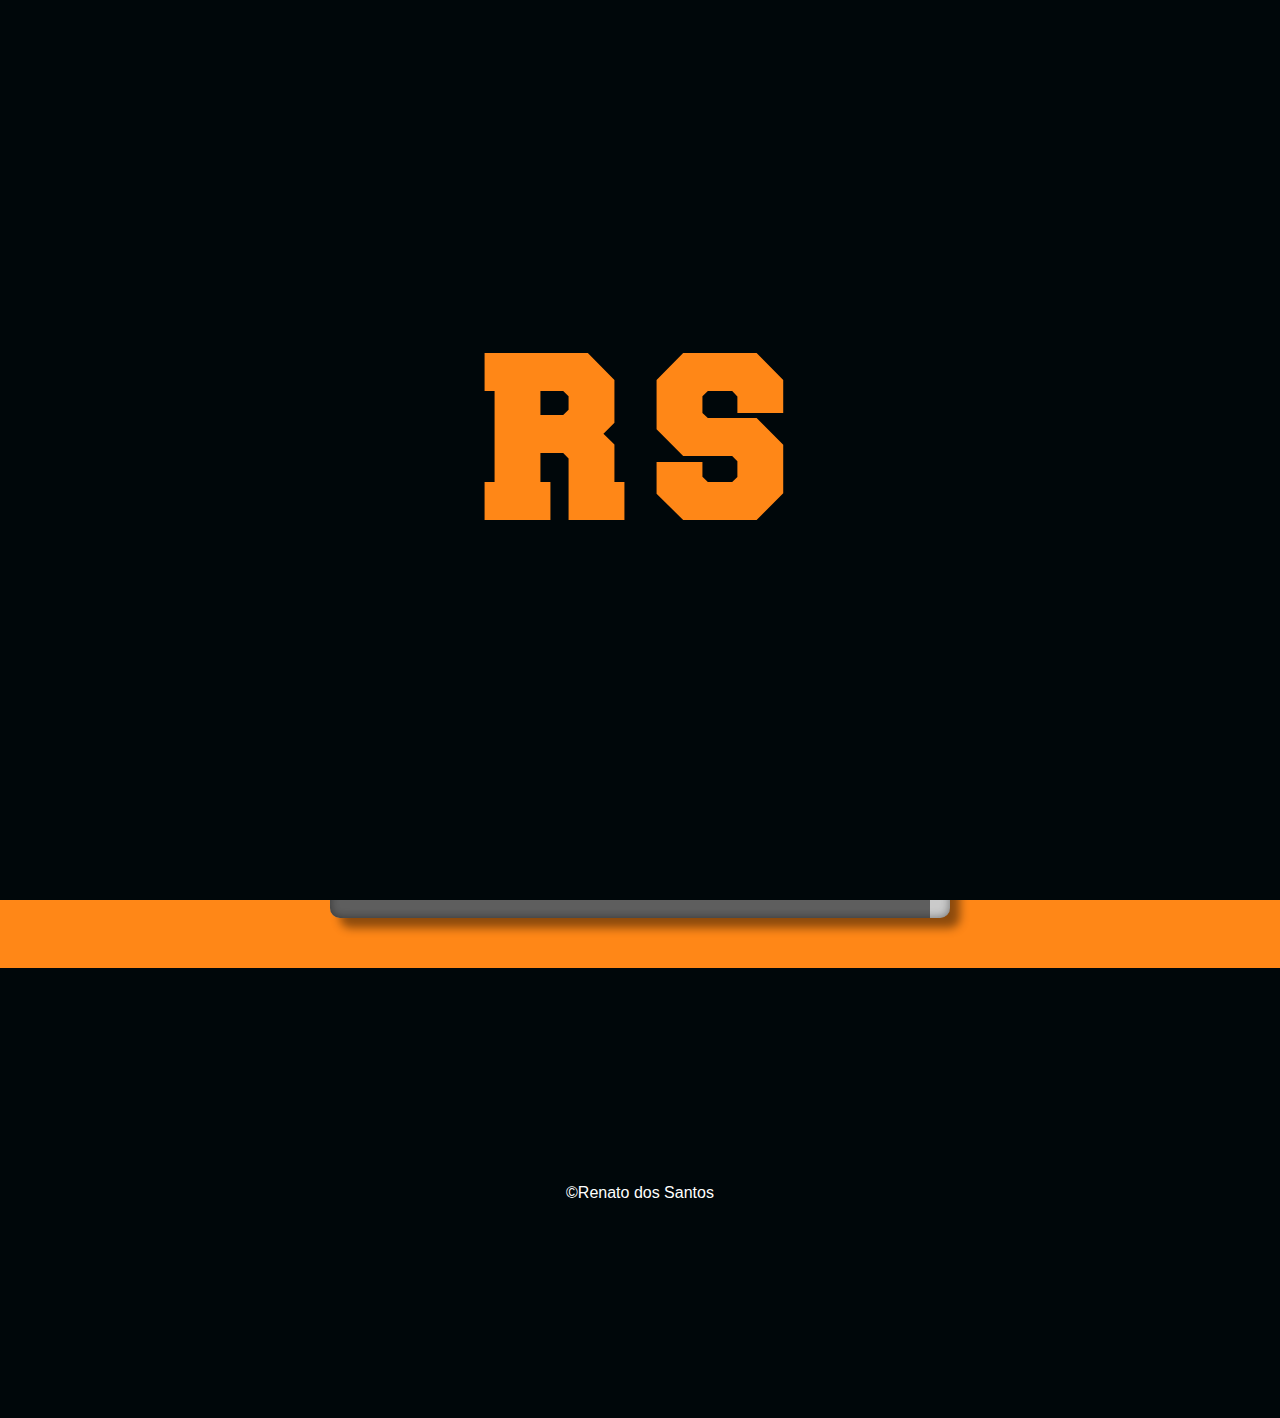
<file: projetos/gameMemoria/game-memoria.html>
<!DOCTYPE html>
<html lang="pt-br">

<head>
    <meta charset="UTF-8">
    <meta http-equiv="X-UA-Compatible" content="IE=edge">
    <meta name="viewport" content="width=device-width, initial-scale=1.0">

    <link rel="preconnect" href="https://fonts.googleapis.com">
    <link rel="preconnect" href="https://fonts.gstatic.com" crossorigin>
    <link href="https://fonts.googleapis.com/css2?family=Righteous&display=swap" rel="stylesheet">
    <link rel="stylesheet" href="./style/style-game-memoria.css">
    <link rel="stylesheet" href="../../style/load.css">
    <link rel="stylesheet" href="../../style/principal.css">
    <link rel="stylesheet" href="../../style/style-paginas.css">
    <link rel="stylesheet" href="../../style/footer.css">
    <title>Memória</title>
</head>

<body onload="startGame()">
    <div class="load">
        <div class="logo-animation">
            <p class="r" style="--letra:'r'">r</p>
            <p class="s" style="--letra: 's'">s</p>
        </div>
    </div>
    <div id="gameOver" class="gameOver">
        <div>
            Parabéns, você completou o jogo !!!!
        </div>
        <button id="restart" onclick="restart()"> Jogar Novamente</button>
    </div>
    <header>
        <div class="descProjeto">
            <div class="dadosProjeto">
                <h1>Jogo da Memoria</h1>
                <p>Projeto criado duante o modulo Javascript do programador br</p>
            </div>
            <ul class="tec">
                <li><img src="../../imagens/techs/html.png" alt=""></li>
                <li><img src="../../imagens/techs/css.png" alt=""></li>
                <li><img src="../../imagens/techs/javascript.png" alt=""></li>

            </ul>
        </div>
    </header>
    <section class="game-box">
        <div id="start" class="start">
            <div class="descricao">
                <h1>Jogo da memoria</h1>
                <p>Jogo desenvolvido durante o modulo de javascrip no curso do Programador Br</p>
            </div>


            <div class="temas">
                <div class="tema">
                    <a href="./game-memoria.html" href="#gameBoard" id="marvel">
                        <img src="./assets/temas/marvel/iron.png" alt="">
                        <button id="marvel" class="btn">Marvel</button>
                    </a>
                </div>
                <div class="tema">
                    <a href="./game-memoria.html" href="#gameBoard" id="tech">
                        <img src="./assets/temas/tech/react.png" alt="">
                        <button id="tech" class="btn">Tech</button>
                    </a>
                </div>
                <div class="tema">
                    <a href="./game-memoria.html" href="#gameBoard" id="dragonball">
                        <img src="./assets/temas/dragonball/gohan.png" alt="">
                        <button id="dragonball" class="btn">Dragon Ball</button>
                    </a>
                </div>
            </div>
        </div>

        <div id="gameBoard" class="gameBoard"></div>
    </section>
    <footer>
        <span> &copy;Renato dos Santos</span>


    </footer>

    <script src="./script-temas-game-memoria.js"></script>

    <script src="./script-game-memoria.js"></script>

    <script src="./script-view-game-memoria.js"> </script>

    <script src="../../scripts/pre-loader.js"></script>

</body>

</html>
</file>
<file: projetos/gameMemoria/style/style-game-memoria.css>
body{
    display: flex;
    justify-content: center;
    align-items: center;
    flex-direction: column;
    width: 100%;
    min-height: 100vh;
    background-color: var(--cor-primaria);
    font-family: 'Righteous', sans-serif ;
    border-radius: 20px;
    position: relative;
}
header{
    width: 100%;
}
/*          container               */

.game-box{
    background-color: rgb(202, 202, 202);
    max-width: 1200px;
    min-height: 600px;
    display: grid;
    grid-template-columns: auto auto;
    align-items: center;
    border-radius: 10px;
    overflow: hidden;
    margin: 50px 10px;
    box-shadow: 10px 10px 10px rgba(0, 0, 0, 0.45),
    inset 0 0 10px rgba(0, 0, 0, 0.45);
}
.start{
    width: 100%;
    height: 100%;
    max-width: 600px;
    background-color: rgba(0, 0, 0, 0.534);
    display: flex;
    justify-content: space-evenly;
    align-items:center;
    flex-direction: column;
    padding: 10px 0;
}
.temas{
    width: 90%;
    min-height: 100px;
    display: flex;
    justify-content: space-evenly;
    align-items: center;
    flex-wrap: wrap;
    gap: 5px;
}
.tema{
    width: 150px;
    height: 200px;
    position: relative;
    border-radius: 10px;
    overflow: hidden;
    background-color: rgb(212, 212, 212);
    box-shadow: 0px 0px 20px rgba(0, 0, 0, 0.815);
    transition: 1s;
}
.tema:hover{
    transform: scale(1.1);
    background-color: var(--cor-primaria);
    /* box-shadow: 0px 0px 20px var(--cor-primaria); */
}
.tema a{
    width: 100%;
    height: 100%;
    display: flex;
    justify-content: space-between;
    align-items: center;
    flex-direction: column;
    cursor: pointer;
    
}
.tema a button{
    width: 100%;
    border: none;
    padding: 10px;
    font-size: 20px;
    position: absolute;
    bottom:0;
    background-color: rgba(0, 0, 0, 0.555);
    color: white;
    font-weight: bold;
}

.tema img{
    width: 100%;
    height: 100%;
    object-fit: cover;
}
/*      descrição          */
.descricao{
    width: 90%;
    text-align: center;
    padding: 10px;
    color: white;
}
.descricao h1{
    font-size: calc(24px + 2.4vw);
    margin-bottom: 30px ;
}
.descricao p{
    font-size: calc(16px + 0.5vw);
}

/*      Jogo memoria */
.gameBoard{
    max-width: 500px;
    height: 100%;
    
    display: flex;
    flex-wrap: wrap;
    justify-content: center;
    align-items: center;
    /* display: grid;
    grid-template: repeat(5,1fr ) / repeat(4,1fr); */
    gap: 10px;
    padding: 10px;
    transition: 1s26;
}
.card{
    width: 100px;
    height: 100px;
    position: relative;
    /* Difinindo o elemento como 3d */
    transform-style: preserve-3d;
    transition: transform .5s; 
}
.card-back, .card-front{
    width: 100%;
    height: 100%;
    border-radius: 20px;
    box-shadow: 10px 10px 10px rgba(0, 0, 0, 0.45);
    display: flex;
    justify-content: center;
    align-items: center;
    position: absolute;
    /* Caso a face esteja invertida, ela sera ocultada */
    backface-visibility: hidden;
}
.card-front{
    transform: rotateY(180deg);
    overflow: hidden;
    background-color: orange;
    box-shadow: inset 10px 10px 10px rgba(0, 0, 0, 0.45);
}
.card-back{
    background-color: black;
    color: orange;
    font-size: 40px;
}

.icon{
    height: 100%;
    
}
.flip{
    transform: rotateY(-180deg);
}

.gameOver{
    width: 100%;
    height: 100%;
    top: 0;
    left: 0;
    display: none;
    justify-content: center;
    align-items:center ;
    flex-direction: column;
    background-color: rgba(0,0,0,0.7);
    position: absolute;
    z-index: 10;
    font-size: 30px;
    color: orange;
}
.gameOver button{
    margin: 30px;
    padding: 20px;
    background-color: orange;
    font-size: 25px;
    border: none;
    border-radius: 20px;
    font-weight: bold;
}
footer{
    position: absolute;
    bottom: 0;
    left: 0;
    width: 100%;
    height: 30px;
    background-color: black;
    color: white;
    display: flex;
    justify-content: center;
    align-items: center;
}

@media (max-width:950px) {
    .game-box{
        justify-items: center;
        display: grid;
        grid-template-columns: 1fr;        
    }
}
</file>
<file: style/load.css>
.load{
    z-index: 100000;
    background-color: var(--cor-secundaria);
    width: 100%;
    height: 100vh;
    display: flex;
    justify-content: center;
    align-items: center;
    position: fixed;
    top: 0;
    left: 0;
}
.logo-animation {
    width: 350px;
    height: 100vh;
    display: flex;
    justify-content: center;
    align-items: center;
    flex-direction: column;
    position: relative;
    overflow: hidden;

}

.logo-animation p {
    text-align: center;
    color:var(--cor-primaria);
    line-height: 170px;
    font-size: 200px;
    text-transform: uppercase;
    position: absolute;
    font-family: 'school';
}

.r::before {
    content: var(--letra);
    line-height: 170px;
    font-size: 200px;
    position: absolute;
    filter: blur(10px);
    font-weight: bold;
    text-transform: uppercase;
    animation: pulse 1s ease-in-out alternate infinite;
    opacity: 0;

}
.s::before {
    content: var(--letra);
    line-height: 170px;
    font-size: 200px;
    position: absolute;
    filter: blur(10px);
    font-weight: bold;
    text-transform: uppercase;
    animation: pulse 1s ease-in-out alternate infinite;
    opacity: 0;
    
}
.r {
    animation: r 1s ease-in-out alternate infinite;
    left: 20px;
}

.s {
    animation: s 1s ease-in-out alternate infinite;
    right: 20px;
}
@keyframes r {
    0%{
        transform: translateY(-60vh) rotateX(-90deg);
        opacity: 0;
    }
    50%{
        transform: translateY(50px);
        opacity: 90%;
    }
    100%{
        opacity: 100%;
    }
}

@keyframes s {
    0%{
        transform: translateY(60vh) rotateX(90deg);
        opacity:0%;
    }
    50%{
        transform: translateY(-50px);  
        opacity: 90%;
    }
    100%{
        opacity: 100%;
        ;
    }
}

@keyframes pulse {
    50%{
        
        opacity: 50%;
    }
    100%{
        opacity: 100%;
        filter: blur(20px);
        
    }
}
</file>
<file: style/principal.css>
@font-face {
    font-family: "pac";
    src: url("../fonts/PAC-FONT.TTF") format("truetype");
}

@font-face {
    font-family: "blah";
    src: url('../fonts/Blah!.ttf') format("truetype");
}

@font-face {
    font-family: "school";
    src: url('../fonts/Freshman.ttf') format("truetype");
}

* {
    margin: 0;
    padding: 0;
    box-sizing: border-box;
    --cor-primaria: #ff8717;
    --cor-secundaria: #00070A;
    --cor-terciaria: #333939;
    --cor-quartenaria: #D5C6BC;
    --cor-titulo: #ff0000;
    --cor-shadow: rgba(0, 0, 0, 0.518);
    --cor-shadow-2: #5b0b0cb0;
    list-style: none;
    text-decoration: none;
    font-family: 'Roboto', sans-serif;
    scroll-behavior: smooth;
}

body::-webkit-scrollbar {
    width: 15px;
}

body::-webkit-scrollbar-track {
    background-color: var(--cor-secundaria);
}

body::-webkit-scrollbar-thumb {
    background-color: var(--cor-primaria);
    border-radius: 10px;
    border: 2px solid;
}


.light {
    background-color:#636363;
}
</file>
<file: style/style-paginas.css>
body{
    overflow: hidden;
}
nav {
    width: 100%;
    height: 7vh;
    position: fixed;
    display: flex;
    justify-content: center;
    align-items: center;
    top: 0;
    background: var(--cor-secundaria);
    color: white;
    z-index: 10;
}
.topNome{
    color: var(--cor-primaria);
    font-family: 'pac';
    position: relative;
    align-self:auto;
    font-size: 25px;
    line-height: 100%;
  }
/*          Corpo             */

.container {
    width: 100%;
    min-height: 100vh;
    display: flex;
    justify-content: center;
    align-items: center;
    flex-direction: column;
    padding-top: 7vh;
    background: var(--cor-primaria);
}

/*      Descrição do projeto        */
.descProjeto {
    width: 100%;
    min-height: 10vh;
    display: flex;
    justify-content: space-between;
    align-items: center;
    flex-direction: column;
    background: var(--cor-secundaria);
    box-shadow: 0 0 30px var(--cor-shadow);
   
}

.dadosProjeto {
    text-align: center;
    width: 100%;
}

.dadosProjeto h1 {
    font-size: calc(40px + 3vw);
    color: #fff;
    margin: 10px;
}

.dadosProjeto p {
    font-size: calc(16px + 1vw);
    color: #fff;
    margin: 10px;
}

.tec {
    width: 100%;
    min-height: 100px;
    color: #fff;
    display: flex;
    justify-content: space-evenly;
    align-items: center;
    padding: 10px;
}

.tec img {
    width: 90px;
    height: 90px;
}

/*              videos descritivos                  */
.demoProjeto {
    width: 100%;
    min-height: 80vh;
    display: flex;
    justify-content: space-evenly;
    align-items: center;
    flex-wrap: wrap;
    gap: 20px;
    padding: 0 10px;
}

.demoProjeto h1 {
    color: #fff;
    font-size: calc(40px + 1vw);
    margin: 30px;
    text-transform: uppercase;
    text-align: center;
}

/*              videos descritivos   Desktop               */
.videoPcDesc {
    width: 100%;
    max-width: 900px;
    min-height: 40vh;
    display: flex;
    justify-content: space-around;
    align-items: center;
    flex-direction: column;
    margin: 0 auto;

}

.videoPcDesc video {
    margin: 30px 0;
    width: 100%;
    background-color: var(--cor-secundaria);
    padding: 15px 2px;
    border-radius: 10px;
    box-shadow: 0 0 20px 9px var(--cor-shadow);
}

.videoPcDesc ul {
    display: flex;
    justify-content: space-around;
    align-items: center;
    width: 100%;
    height: 50px;
    border-radius: 10px;
    overflow: hidden;
}

.btMais {
    height: 100px;
    width: 100%;
    display: flex;
}

.btMais li {
    height: 100%;
    width: 100%;
}

.btMais li a {
    color: var(--cor-primaria);
    width: 100%;
    height: 100%;
    display: flex;
    justify-content: center;
    align-items: center;
    background: var(--cor-secundaria);
    font-weight: bold;
    font-size: calc(15px + 2vw);
    transition: 0.5s;

}

.btMais li a:hover {
    color:var(--cor-secundaria);
    background: var(--cor-primaria);
    box-shadow: inset 0 0 20px var(--cor-secundaria);
}

/*              videos descritivos      Smartphone            */
.videoMobileDesc {
    max-width: 225px;
    margin: 0 auto;

}

.videoMobileDesc video {
    width: 100%;
    box-shadow: 0 0 20px 9px var(--cor-shadow);
    background-color: var(--cor-secundaria);
    padding: 15px 1px;
    border-radius: 10px;
    position: relative;
}
</file>
<file: style/footer.css>
/*            Footer               */

footer {
    width: 100%;
    min-height: 50vh;
    display: flex;
    justify-content: center;
    align-items: center;
    flex-direction: column;
    position: relative;
    background-color: var(--cor-secundaria);
    
  }
  
  .boxFooter {
    
    display: flex;
    justify-content: center;
    align-items: center;
    flex-direction: column;
  }

  .footerNome {
    font-size: 40px;
    font-family: "pac";
    position: relative;
    cursor: pointer;
    transition: color 1s ease-in-out;
    letter-spacing: 10px;
    color: var(--cor-primaria);
    text-align: center;
    margin-bottom: 50px;
  }

  .footerNome::before {
    content: var(--letra);
    position: absolute;
    filter: blur(15px);
    font-weight: bold;
    top: 0;
    left: 0;
    right: 0;
    bottom: 0;
  }
  .redes-sociais {
    display: flex;
    justify-content: center;
    align-items: center;
    flex-wrap: wrap;
    height: 100%;
  }
  .redes-sociais li a{
    display: flex;
    justify-content: center;
    align-items: center;
    flex-direction: column;
    position: relative;
    height:100px;
    
    margin: 0 10px;
    font-size: calc(20px + 1vw);
    font-weight: bold;
    list-style: none;
    color: var(--cor-primaria);
    border-radius: 20px;
  }
  .redes-sociais li a:hover{
    animation: subir 0.5s ease alternate infinite;
  }
  .redes-sociais li a ion-icon{
    font-size: 50px;
    z-index: 1;
  }
  .redes-sociais li p{
    width: 100%;
    height: 40;
    line-height: 100%;
    padding: 10px;
    color: var(--cor-primaria);
    transition: 1s;
    display: flex;
    justify-content: center;
    align-items: center;
  }
  .redes-sociais li p:hover{
    border-radius: 20px;
    background:var(--cor-primaria);
    color: var(--cor-secundaria);
  }
</file>
